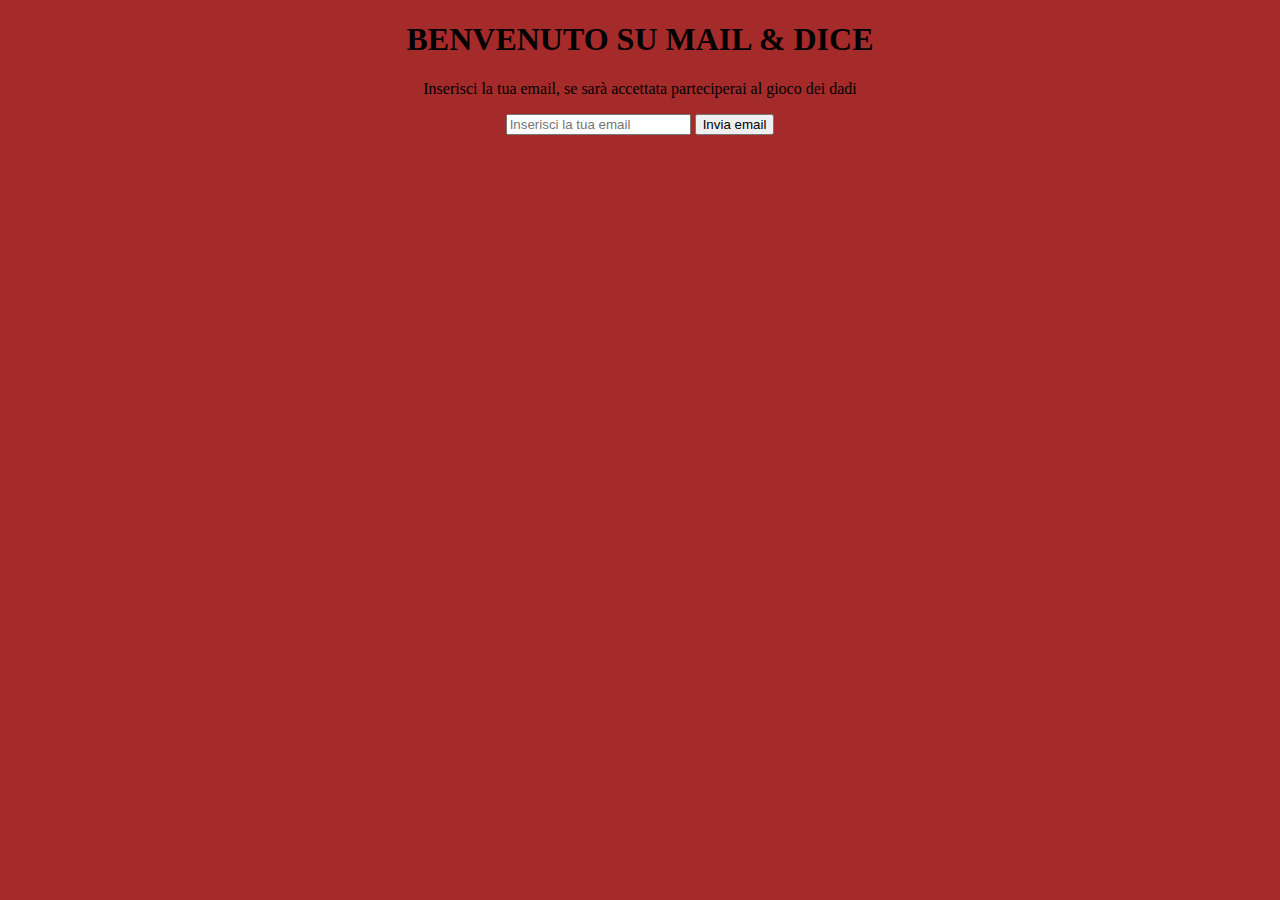
<file: bonus/index.html>
<!DOCTYPE html>
<html lang="en">
<head>
    <meta charset="UTF-8">
    <meta http-equiv="X-UA-Compatible" content="IE=edge">
    <meta name="viewport" content="width=device-width, initial-scale=1.0">
    <title>MAIL & DICE</title>
    <link rel="stylesheet" href="./assets/css/style.css">
</head>
<body>
    <h1>BENVENUTO SU MAIL & DICE</h1>
    <p>Inserisci la tua email, se sarà accettata parteciperai al gioco dei dadi</p>
    <input type="text" placeholder="Inserisci la tua email">
    <button>Invia email</button>

    <p class="result"></p>

    <div class="dice_container">
        <h2>Hai sbloccato il gioco dei dadi</h2>
        <div class="player">
            <h3>Il tuo numero è</h3>
            <p class="player_result"></p>
        </div>
        <div class="pc">
            <h3>Il numero del PC è</h3>
            <p class="pc_result"></p>
        </div>
        <h2 class="winner"></h2>
        
    </div>

    <script src="./assets/js/main.js"></script>
</body>
</html>
</file>
<file: bonus/assets/css/style.css>
body{
    background-color: brown;
    text-align: center;
}
.dice_container{
    display: none;
    text-align: center;
}
</file>
